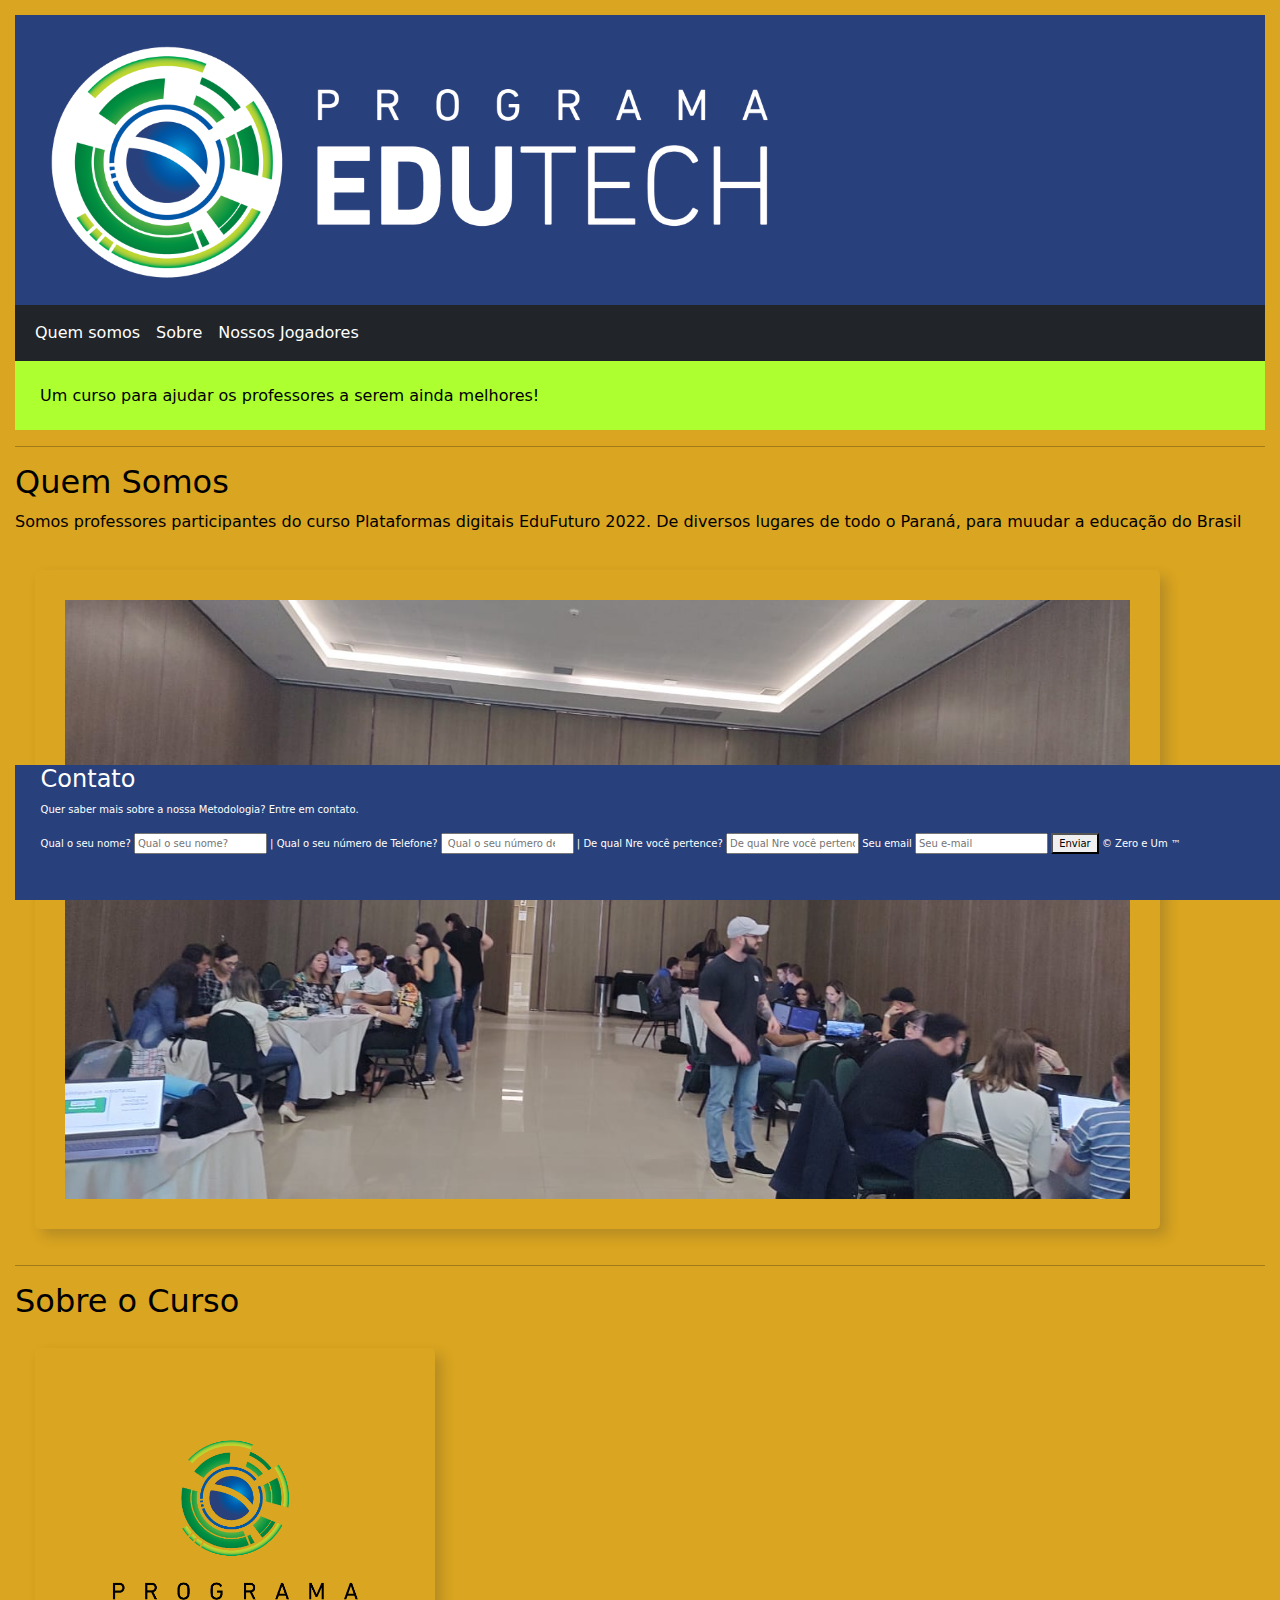
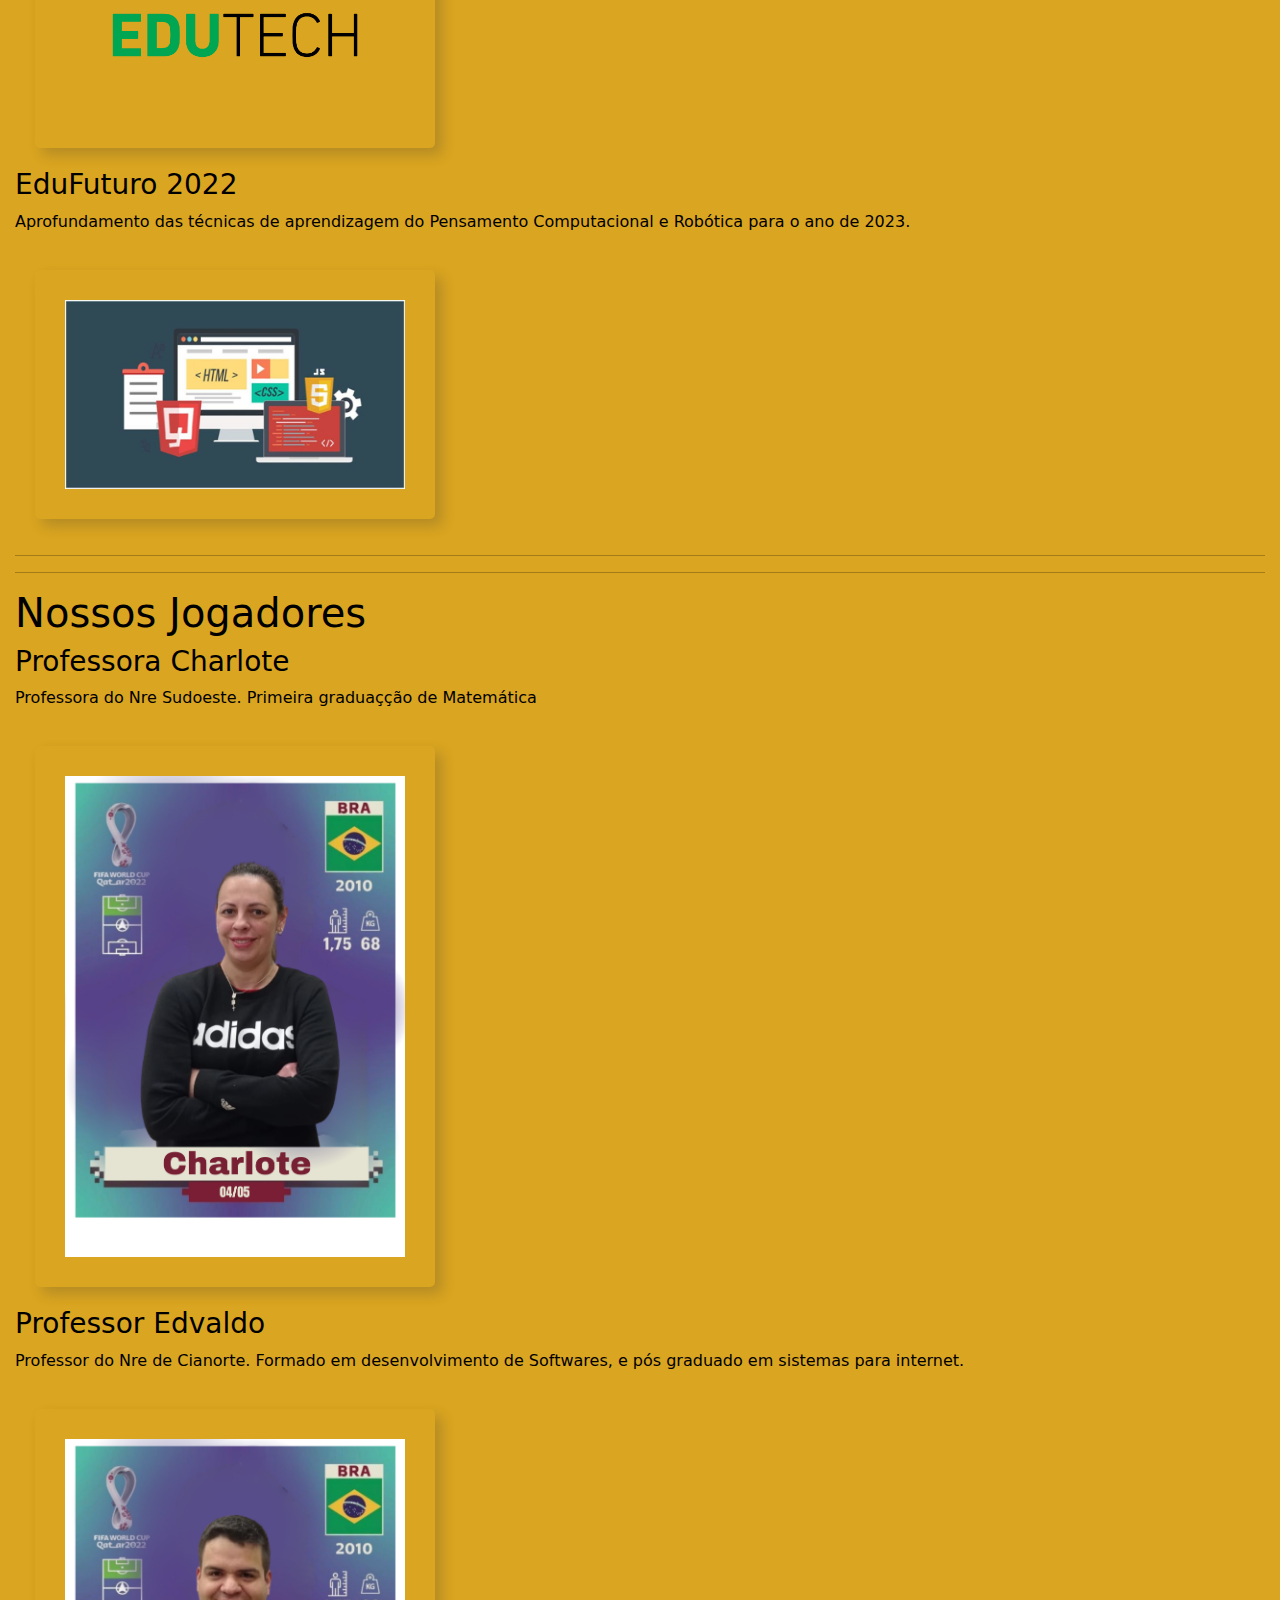
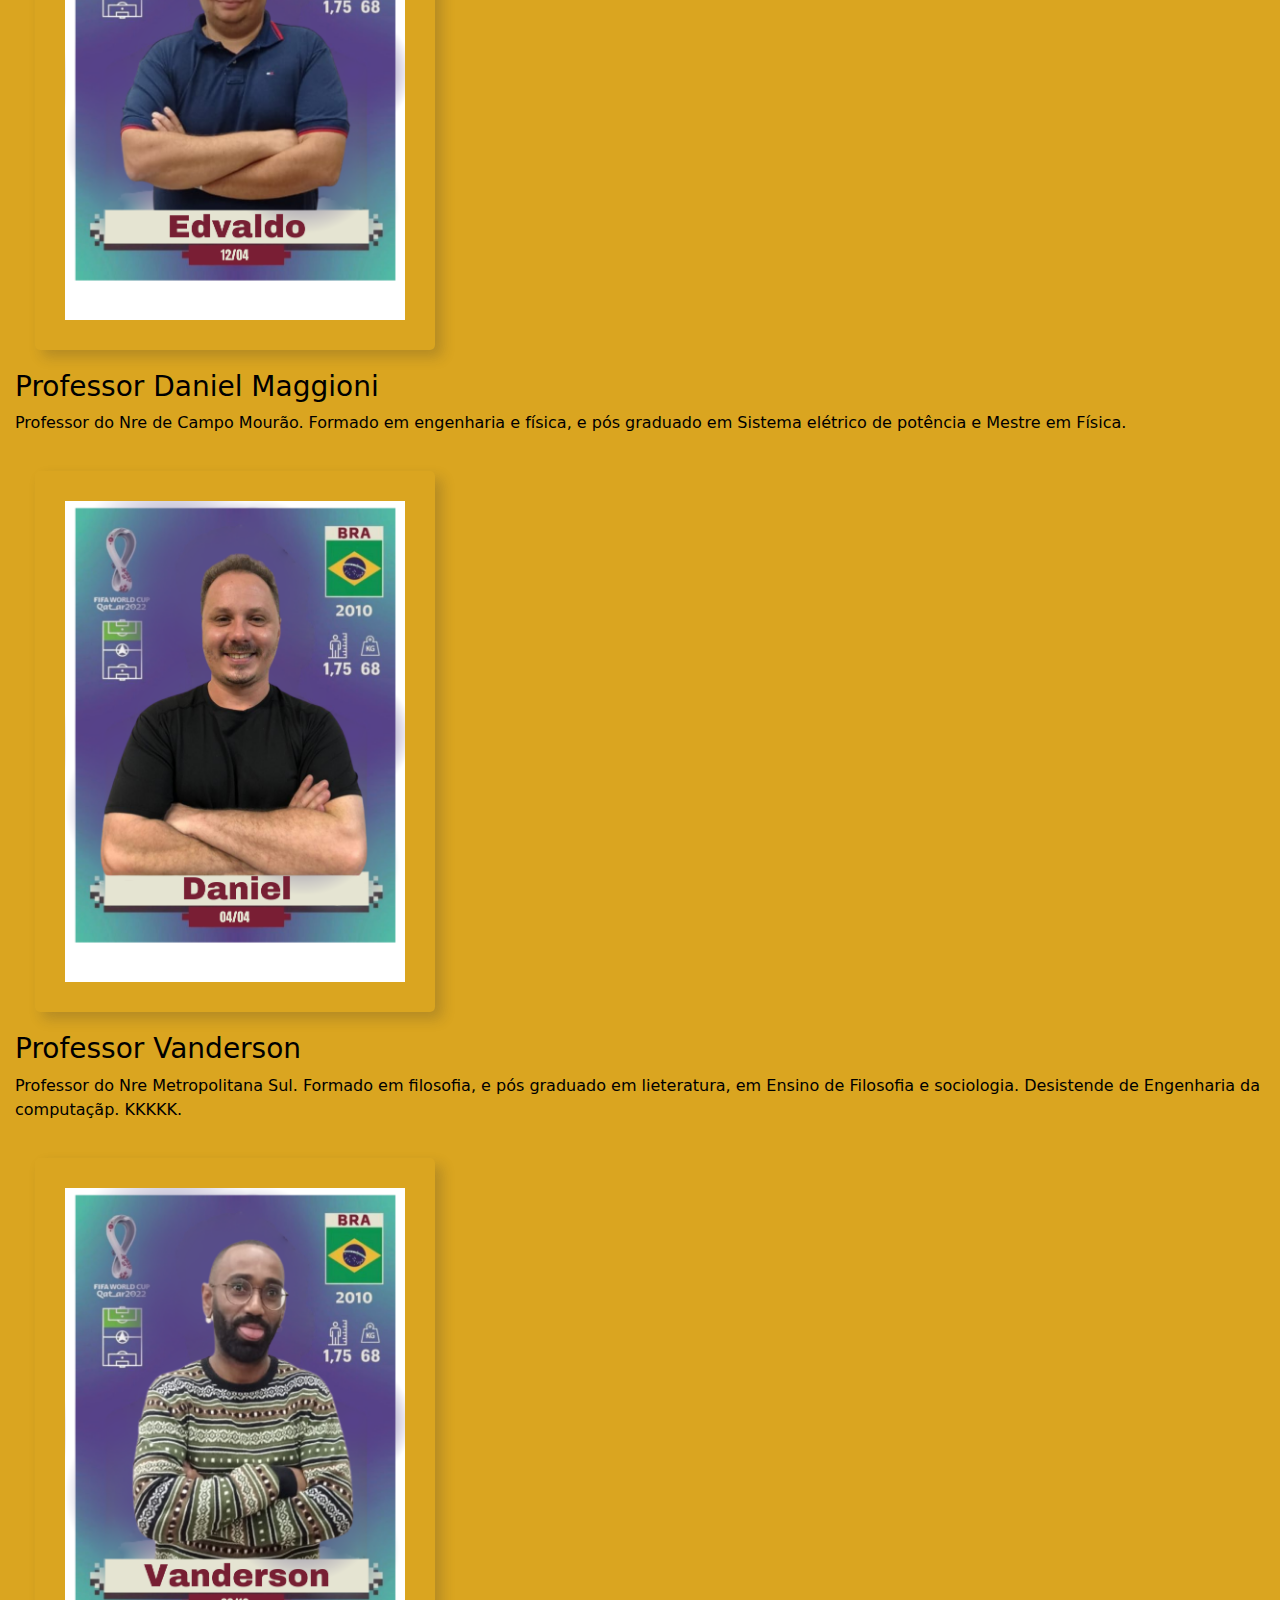
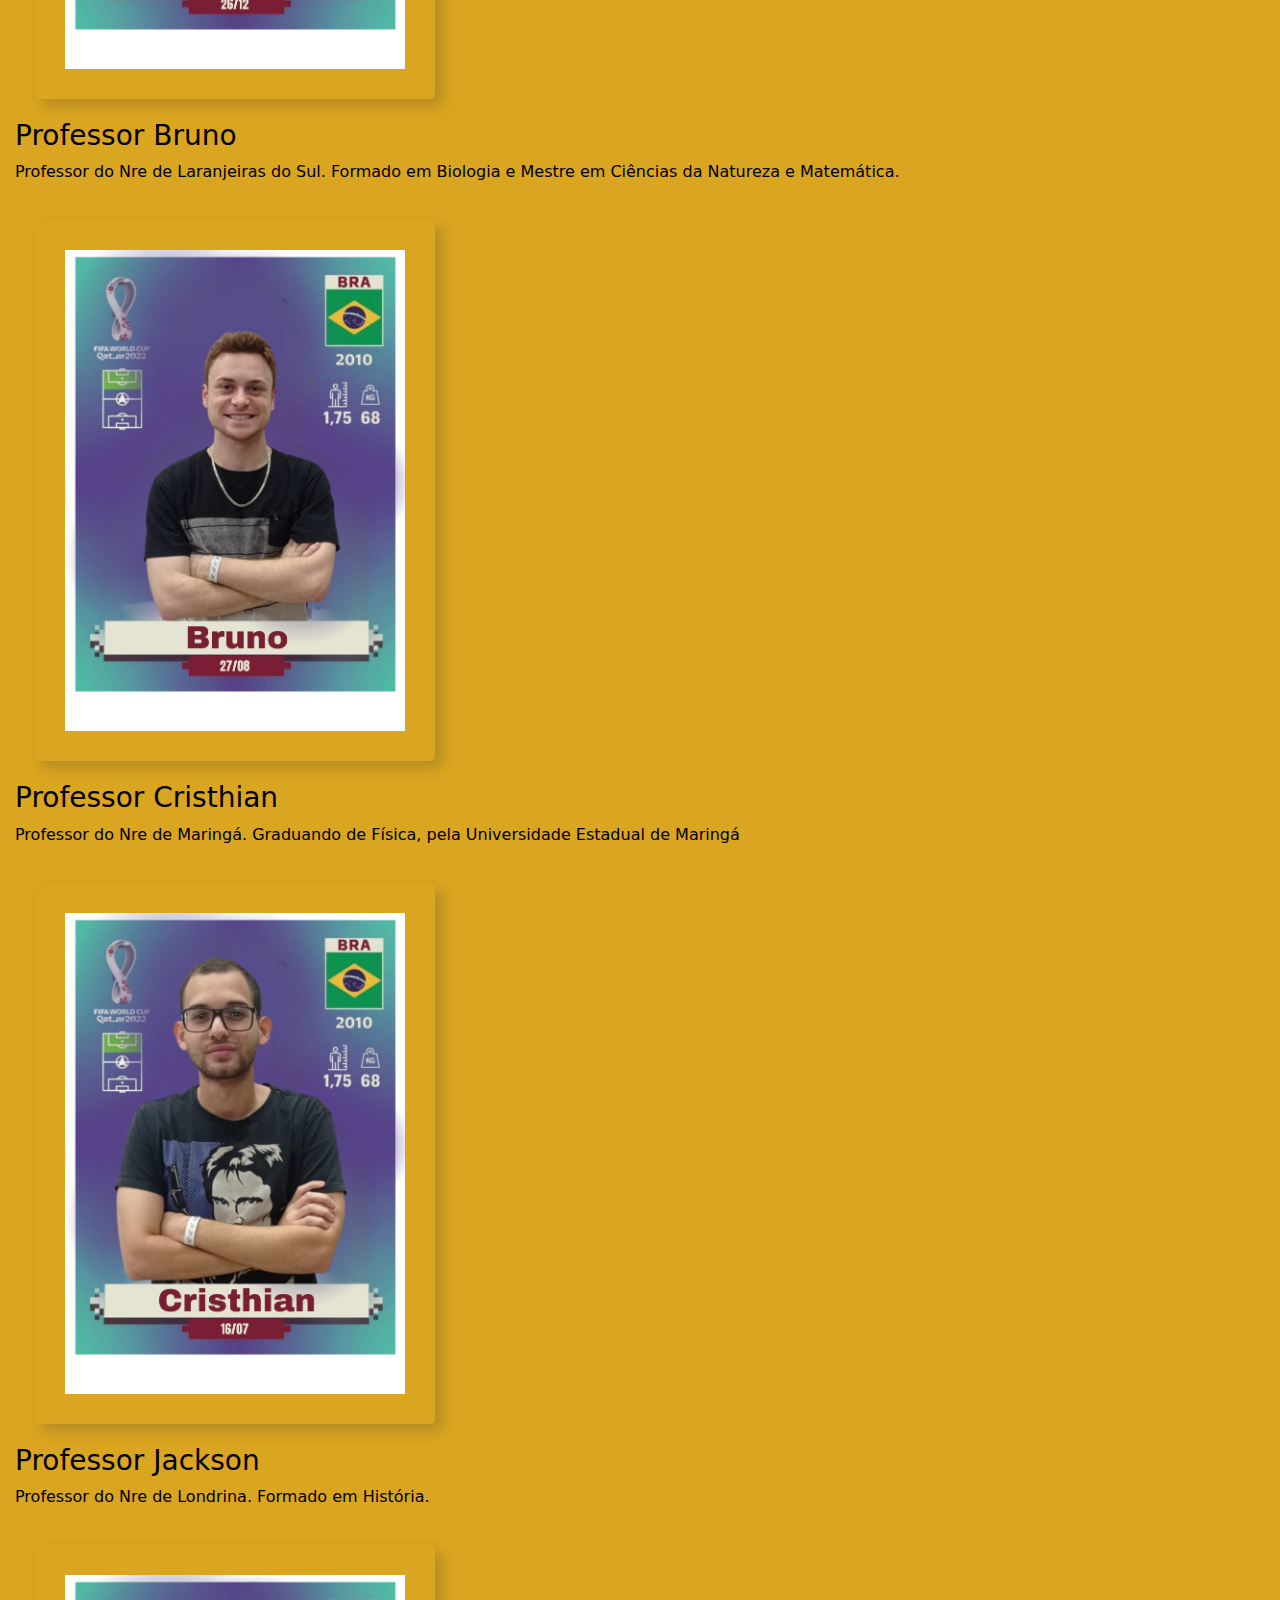
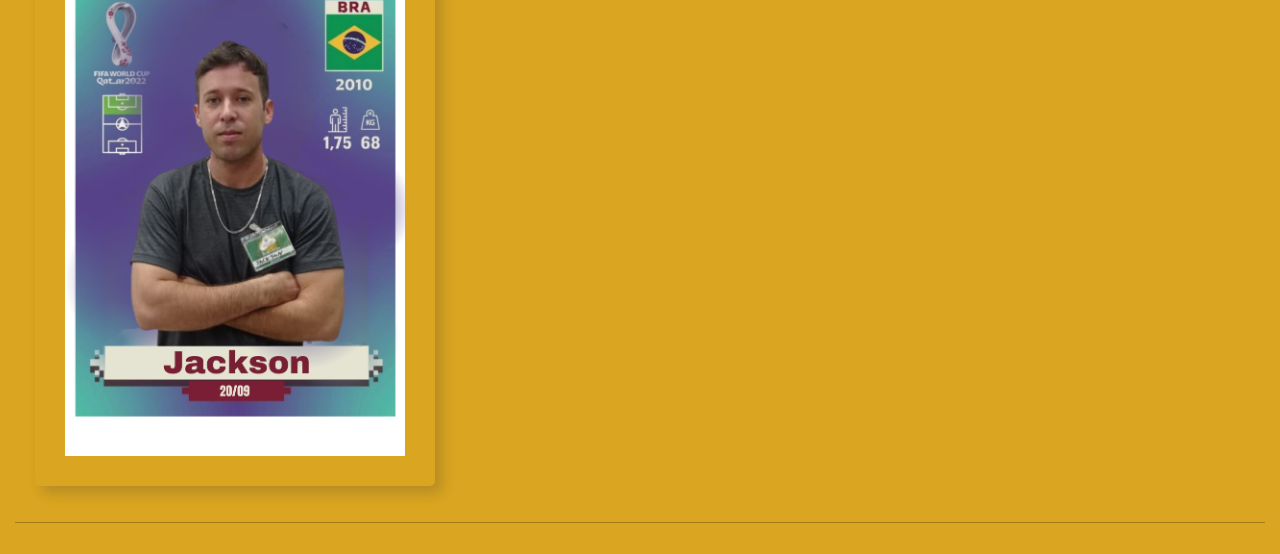
<file: index.htm>
<!DOCTYPE html>
<html lang="en">
<head>
    <meta charset="UTF-8">
    <meta http-equiv="X-UA-Compatible" content="IE=edge">

    <meta name="viewport" content="width=device-width, initial-scale=1">
    <link href="https://cdn.jsdelivr.net/npm/bootstrap@5.1.3/dist/css/bootstrap.min.css" rel="stylesheet">
    <link href="css.css" rel="stylesheet">
    
    <script src="https://cdn.jsdelivr.net/npm/bootstrap@5.1.3/dist/js/bootstrap.bundle.min.js"></script>
    <title>Plataformas digitais</title>
    <link rel="icon" type="imagem/png" href="Edutech_v.principal_transparente-01.png" />
</head>

<body>
	

    <!--<div class="text-white text-center">
        <img id="imglogo" src="edulogo.png" alt="logo">

    </div>-->

    <div id="logo"></div>

    <nav class="navbar navbar-expand-sm navbar-dark bg-dark">
      <div class="container-fluid">
        <ul class="navbar-nav">
            <li class="nav-item">
                <a href="#somos" class="nav-link active">Quem somos</a>
            
            </li>
            <li class="nav-item">
                <a class="nav-link active" href="#cursos">Sobre</a>
            </li>    
            <li class="nav-item">
              <!--  <a class="nav-link active" href="#">Acervo</a> -->
            </li>   
            <li class="nav-item">
                <a class="nav-link active" href="#vantagens">Nossos Jogadores</a>
            </li>     
            <li class="nav-item">
              <!--  <a class="nav-link active" href="#">Contato</a> -->
            </li>                
        </ul>  
      </div>
     </nav> 



    <header>

		

		<h1 class="intro"> Um curso para ajudar os professores a serem ainda melhores!</h1>
	</header>

	<hr>

	<section class="somos" id="somos">
		<h2 class="section__titulo">Quem Somos</h2>
		<div class="somos-c">
			<div class="somos-c__texto">
				<p>
					Somos professores participantes do curso Plataformas digitais EduFuturo 2022. De diversos lugares de todo o Paraná, para muudar a educação do Brasil
				</p>

				<img src="evento.jpeg" height="85%" width="85%" alt="Metodologias aprendidas" id="imggrupo">
				

			</div>
			
			</div>
		</div>
	</section>

	<hr>
	
	<section class="cursos" id="cursos">
		<h2 class="section__titulo">Sobre o Curso</h2>
		<div class="cursos-c">
			<div class="curso">
				<img src="Edutech_v.principal_transparente-01.png" alt="Fotos do Evento" class="curso__img">
				<h3 class="curso__titulo">EduFuturo 2022</h3>
				<p class="curso__descricao">
					Aprofundamento das técnicas de aprendizagem do Pensamento Computacional e Robótica para o ano de 2023.
				</p>
			</div>
			<div class="curso">
				<img src="plataf.jpg" height="50%" width="50%" alt="Metodologias aprendidas" class="curso__img">
				<h3 class="curso__titulo"></h3>
				<p class="curso__descricao">
					
			</div>
			<!--<div class="curso">
				<img src="img/seguranca.png" height="50%" width="50%" alt="Você pediu por mais fotos? Kkkk" class="curso__img">
				<h3 class="curso__titulo"></h3>
				
			</div>-->
		</div>
	</section>

	<hr>

	

<hr>

<section class="vantagens" id="vantagens">
<div class="vantagem">
	<h1 class="vantagem__titulo"> Nossos Jogadores</h1>
    <h3 class="vantagem__titulo"> Professora Charlote </h3>
    <p class="vantagem__descricao">Professora do Nre Sudoeste. Primeira graduaçção de Matemática</p>
	<img src="Charlote-Figurinha.png" alt=" A sonhadora" class="vantagem__img">

	
</div>

<div class="vantagem">
    <h3 class="vantagem__titulo"> Professor Edvaldo</h3>
    <p class="vantagem__descricao">Professor do Nre de Cianorte. Formado em desenvolvimento de Softwares, e pós graduado em sistemas para internet.</p>
	<img src="Edvaldo-Figurinha.png" alt="É pra já." class="vantagem__img">

</div>

<div class="vantagem">
    <h3 class="vantagem__titulo"> Professor Daniel Maggioni</h3>
    <p class="vantagem__descricao">Professor do Nre de Campo Mourão. Formado em engenharia e física, e pós graduado em Sistema elétrico de potência e Mestre em Física.</p>
	<img src="Daniel-Figurinha.png" alt="Escovador de Bits" class="vantagem__img">

</div>
<div class="vantagem">
    <h3 class="vantagem__titulo"> Professor Vanderson</h3>
    <p class="vantagem__descricao">Professor do Nre Metropolitana Sul. Formado em filosofia, e pós graduado em lieteratura, em Ensino de Filosofia e sociologia. Desistende de Engenharia da computaçãp. KKKKK.</p>
	<img src="Vanderson-Figurinha.png" alt=" O filósofo" class="vantagem__img">

</div>

<div class="vantagem">
    <h3 class="vantagem__titulo"> Professor Bruno</h3>
    <p class="vantagem__descricao">Professor do Nre de Laranjeiras do Sul. Formado em Biologia e Mestre em Ciências da Natureza e Matemática.</p>
	<img src="Bruno-Figurinha.png" alt="O cientista" class="vantagem__img">

</div>

<div class="vantagem">
    <h3 class="vantagem__titulo"> Professor Cristhian</h3>
    <p class="vantagem__descricao">Professor do Nre de Maringá. Graduando de Física, pela Universidade Estadual de Maringá </p>
	<img src="Cristhian-Figurinha.png" alt="O Maringá" class="vantagem__img">

</div>
<div class="vantagem">
    <h3 class="vantagem__titulo"> Professor Jackson</h3>
    <p class="vantagem__descricao">Professor do Nre de Londrina. Formado em História.</p>
	<img src="Jackson-Figurinha.png" alt="Bora" class="vantagem__img">

</div>
</section>

<hr>
<div id="rodape">
<section class="contato">
<div class="contato_a">
    <div class="newsletter-info">
        <h4 class="newsletter-info__titulo" id="Contato">Contato</h4>
        <p>Quer saber mais sobre a nossa Metodologia? Entre em contato.</p>
    </div>
    <form action="mailto:santos.vanderson@gmail.com">

		<label for="2"> Qual o seu nome?</label>
        <input type="text" placeholder="Qual o seu nome?" id="2" required>
		|
		
		<label for="3"> Qual o seu número de Telefone?</label>
        <input type="number" placeholder=" Qual o seu número de Telefone?" id="3" required>
		|

		<label for="4"> De qual Nre você pertence?</label> 
        <input type="text" placeholder="De qual Nre você pertence?" id="4" required>
		

		<label for="1"> Seu email</label> 
        <input type="email" placeholder="Seu e-mail" id="1" required>
		
        <button type="submit" id="1">Enviar</button> &copy; Zero e Um &trade;
    </form>
   
</div>
</section>


</div>

</body>
</html>
</file>
<file: css.css>
body {
    background-color: goldenrod;
    color: black;
    padding: 15px;
  }

  img  {
  border-radius: 5px;
    box-shadow: 7px 7px 13px 0px rgba(50, 50, 50, 0.22);
    padding: 30px;
    margin: 20px;
    width: 400px;
    transition: all 0.3s ease-out;
  }
  #imggrupo  {
    border-radius: 5px;
      box-shadow: 7px 7px 13px 0px rgba(50, 50, 50, 0.22);
      padding: 30px;
      margin: 20px;
      width: 90%;
      transition: all 0.3s ease-out;
    }
#imglogo  {
          padding: 30px;
          margin: 20px;
          width: 50%;
          transition: all 0.3s ease-out;
        }
.intro {
    background-color: greenyellow;
    font-size: medium;
    width: 100%;
    height: 20%;
    padding: 2%;
}
#rodape {
    position: fixed;
    bottom: 0;
    background-color: #28417C;
    color: #FFF;
    width: 100%;
    height: 15%;    
    font-size: x-small;
    padding-left: 2%;
    
}
#logo{
    
    
    background-image: url("edulogo.png");
    background-repeat: no-repeat;
    height: 290px;
    width: 100%;
    background-color: #28417C;
    
}
</file>
